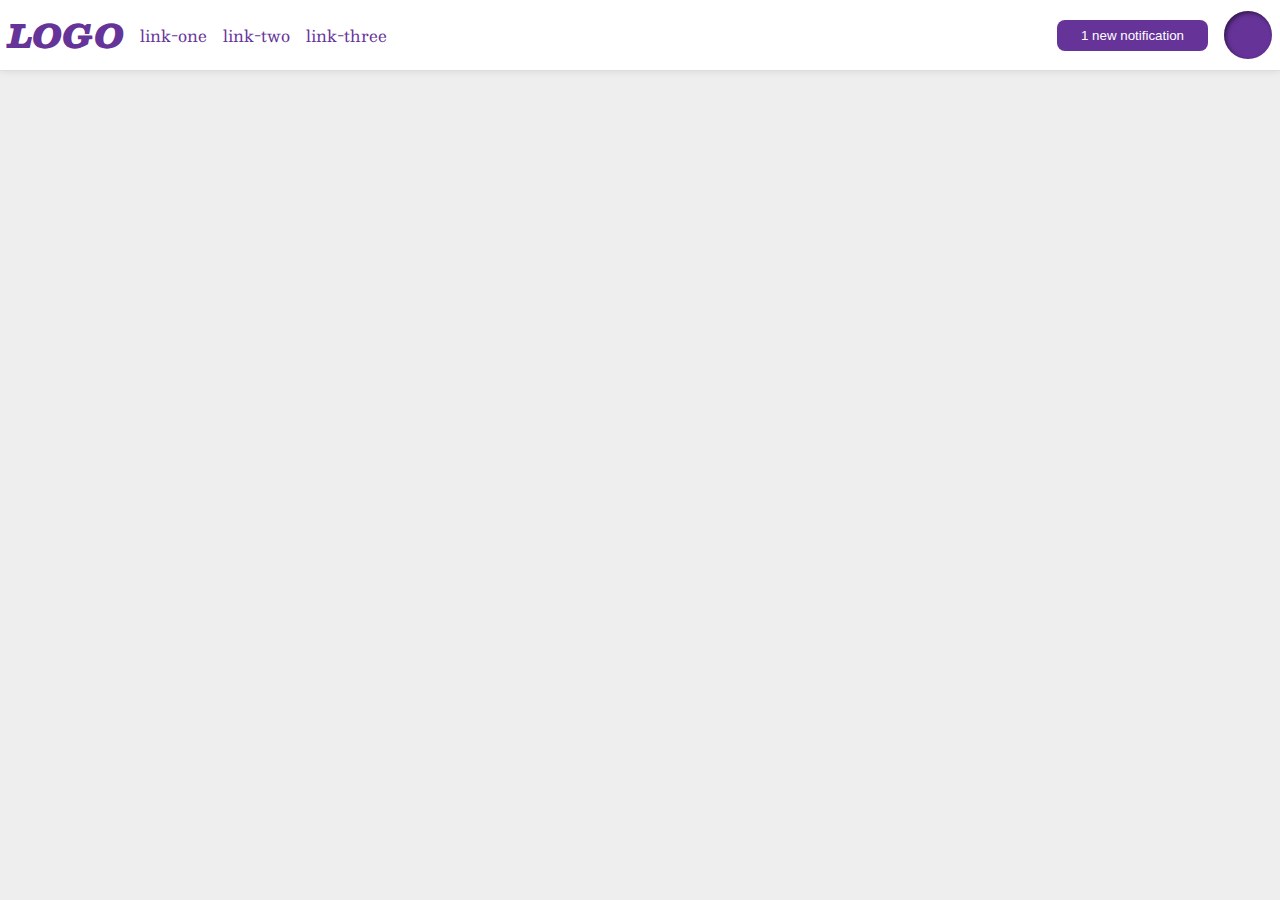
<file: flex/03-flex-header-2/index.html>
<!DOCTYPE html>
<html lang="en">
  <head>
    <meta charset="UTF-8">
    <meta http-equiv="X-UA-Compatible" content="IE=edge">
    <meta name="viewport" content="width=device-width, initial-scale=1.0">
    <title>Flex Header 2</title>
    <link rel="stylesheet" href="style.css">
  </head>
  <body>
    <div class="header">
      <div class="left">
        <div class="logo">
        LOGO
      </div>
      <ul class="links">
          <li><a href="https://google.com">link-one</a></li>
          <li><a href="https://google.com">link-two</a></li>
          <li><a href="https://google.com">link-three</a></li>
        </ul>
      </div>
      <div class="right">
        <button class="notifications">
          1 new notification
        </button>
        <div class="profile-image"></div>
    </div>
  </body>
</html>
</file>
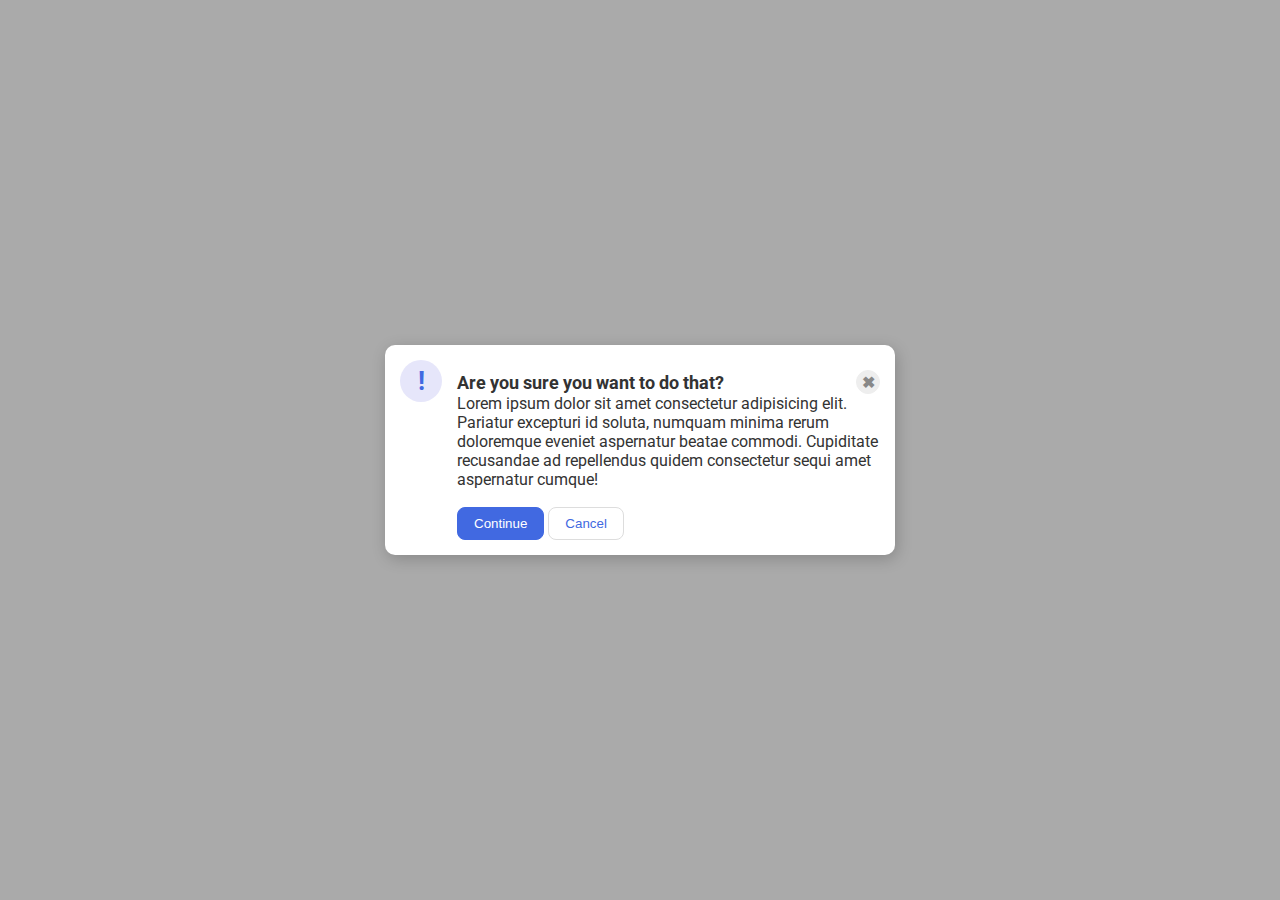
<file: flex/05-flex-modal/index.html>
<!DOCTYPE html>
<html lang="en">
  <head>
    <meta charset="UTF-8">
    <meta http-equiv="X-UA-Compatible" content="IE=edge">
    <meta name="viewport" content="width=device-width, initial-scale=1.0">
    <link rel="stylesheet" href="style.css">
    <title>Modal</title>
  </head>
  <body>
    <div class="modal">
      <div class="icon">!</div>
      <div class="container">
      <div class="header">Are you sure you want to do that?
      <button class="close-button">✖</button>
      </div>
      <div class="text">Lorem ipsum dolor sit amet consectetur adipisicing elit. Pariatur excepturi id soluta, numquam minima rerum doloremque eveniet aspernatur beatae commodi. Cupiditate recusandae ad repellendus quidem consectetur sequi amet aspernatur cumque!</div>
      <button class="continue">Continue</button>
      <button class="cancel">Cancel</button>
      </div>
    </div>
  </body>
</html>
</file>
<file: flex/03-flex-header-2/style.css>
/* this is some magical font-importing.  
you'll learn about it later. */
@import url('https://fonts.googleapis.com/css2?family=Besley:ital,wght@0,400;1,900&display=swap');

body {
  margin: 0;
  background: #eee;
  font-family: Besley, serif;
}

.header {
  background: white;
  border-bottom: 1px solid #ddd;
  box-shadow: 0 0 8px rgba(0,0,0,.1);
}

.profile-image {
  background: rebeccapurple;
  box-shadow: inset 2px 2px 4px rgba(0,0,0,.5);
  border-radius: 50%;
  width: 48px;
  height: 48px;
}

.logo {
  color: rebeccapurple;
  font-size: 32px;
  font-weight: 900;
  font-style: italic;
}

button {
  border: none;
  border-radius: 8px;
  background: rebeccapurple;
  color: white;
  padding: 8px 24px;
}

a {
  /* this removes the line under our links */
  text-decoration: none;
  color: rebeccapurple;
}

ul {

  /* Also this remove the dot in the list */
  list-style-type: none;
}

.header {
  display: flex;
  justify-content: space-between;
  padding: 8px;
}

ul {
  display: flex;
  margin: 0;
  padding: 0;
  gap: 16px;
}

.left, .right {
  display: flex;
  align-items: center;
  gap: 16px;
}
</file>
<file: flex/05-flex-modal/style.css>
@import url('https://fonts.googleapis.com/css2?family=Roboto:wght@400;700&display=swap');

html, body {
  height: 100%;
}

body {
  font-family: Roboto, sans-serif;
  margin: 0;
  background: #aaa;
  color: #333;
  /* I'll give you this one for free lol */
  display: flex;
  align-items: center;
  justify-content: center;
}

.modal {
  background: white;
  width: 480px;
  border-radius: 10px;
  box-shadow: 2px 4px 16px rgba(0,0,0,.2);
}

.icon {
  color: royalblue;
  font-size: 26px;
  font-weight: 700;
  background: lavender;
  width: 42px;
  height: 42px;
  border-radius: 50%;
  display: flex;
  align-items: center;
  justify-content: center;
}

.close-button {
  background: #eee;
  border-radius: 50%;
  color: #888;
  font-weight: 400;
  font-size: 16px;
  height: 24px;
  width: 24px;
  display: flex;
  align-items: center;
  justify-content: center;
  border: 1px solid #eee;
  padding: 0;
}

button {
  cursor: pointer;
  padding: 8px 16px;
  border-radius: 8px;
}

button.continue {
  background: royalblue;
  border: 1px solid royalblue;
  color: white;
}

button.cancel {
  background: white;
  border: 1px solid #ddd;
  color: royalblue;
}

/* Solution to this is  */

.modal {
  display: flex;
  gap: 15px;
  padding: 15px;
}

.icon,
.close-button {
  font-weight: bold;
  flex-shrink: 0;
}

.header {
  display: flex;
  align-items: center;
  justify-content: space-between;
  font-size: 18px;
  font-weight: 700;
  margin-top: 10px;
}

.text {
  margin-bottom: 18px;
}
</file>
